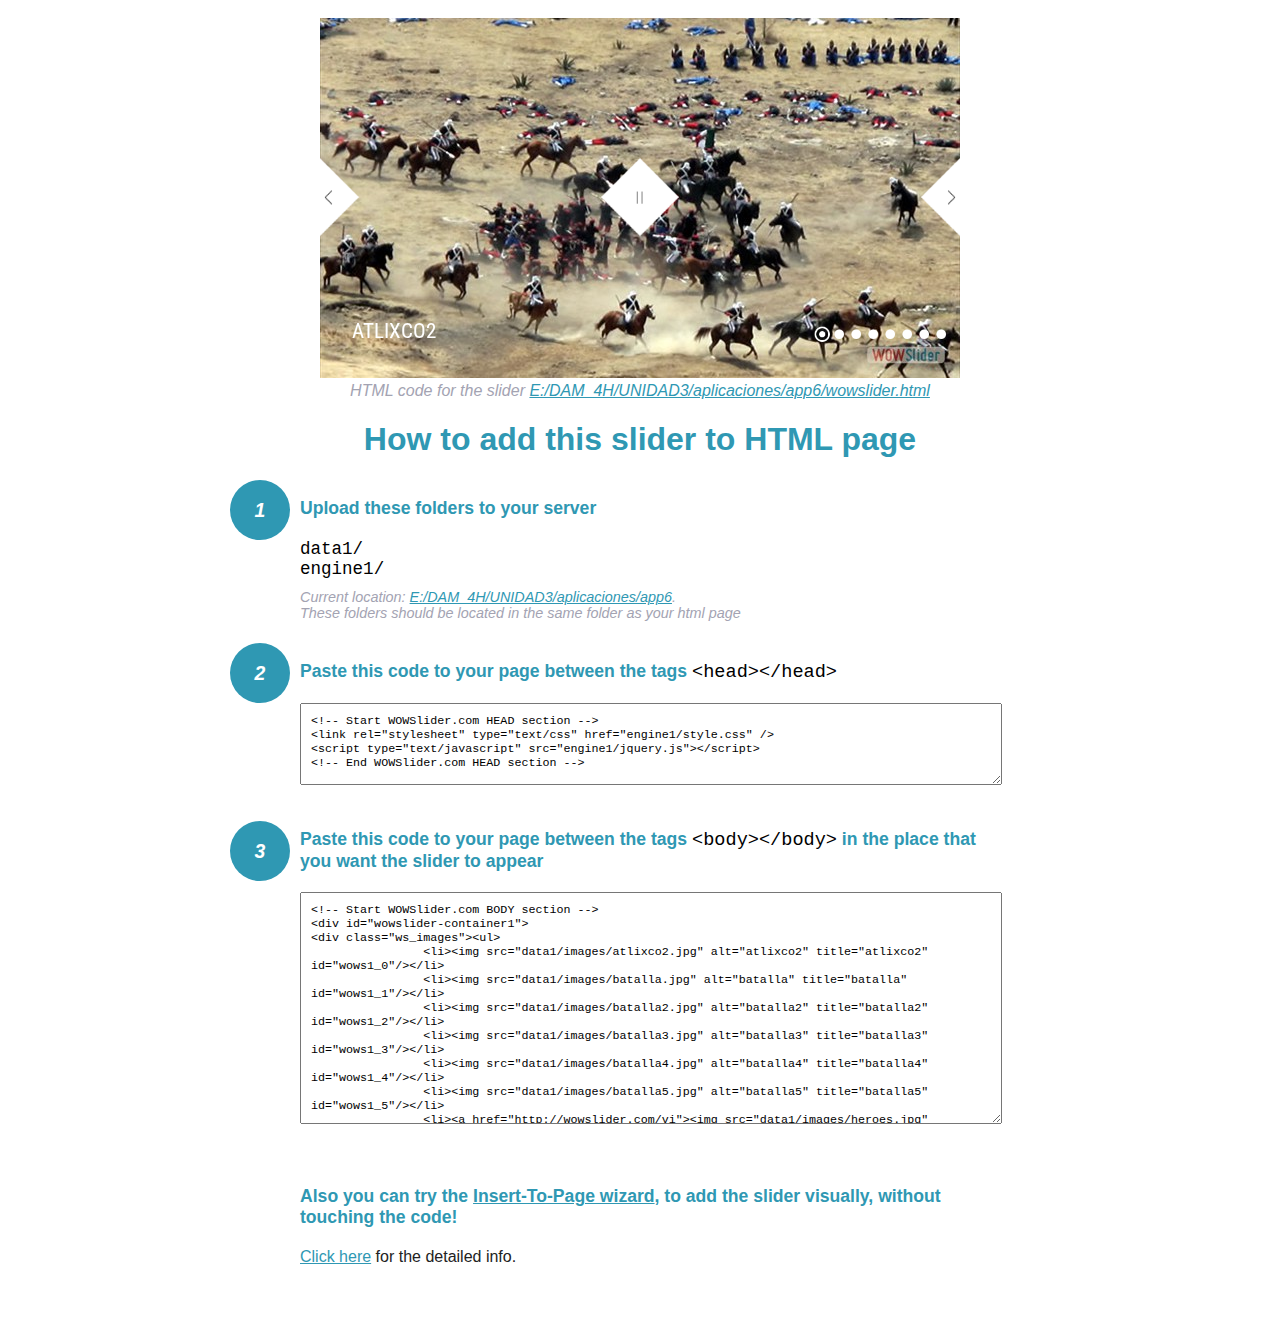
<file: wowslider-howto.html>
<!DOCTYPE html>
<html>
<head>
	<title>WOWSlider</title>
	<meta http-equiv="content-type" content="text/html; charset=utf-8" />
	<meta name="description" content="WOWSlider" />
	
	<!-- Start WOWSlider.com HEAD section --> <!-- add to the <head> of your page -->
	<link rel="stylesheet" type="text/css" href="engine1/style.css" />
	<script type="text/javascript" src="engine1/jquery.js"></script>
	<!-- End WOWSlider.com HEAD section -->


<style>
.instuction {
	font-family: sans-serif, Arial;
	display: block;
	margin: 0 auto;
	max-width: 820px;
	width: 100%;
	padding: 0 70px;
	color: #222;
	-webkit-box-sizing: border-box;
	-moz-box-sizing: border-box;
	box-sizing: border-box;
}
.instuction h1 img {
	max-width: 170px;
	vertical-align: middle;
	margin-bottom: 10px;
}
.instuction h1 {
	color: #2F98B3;
	text-align: center;
}
.instuction h2 {
	position: relative;
	font-size: 1.1em;
	color: #2F98B3;
	margin-bottom: 20px;
	margin-top: 40px;
}
.instuction h2 span.num {
	position: absolute;
	left: -70px;
	top: -18px;
	display: inline-block;
	vertical-align: middle;
	font-style: italic;
	font-size: 1.1em;
	width: 60px;
	height: 60px;
	line-height: 60px;
	text-align: center;
	background: #2F98B3;
	color: #fff;
	border-radius: 50%;
}
.instuction .mono {
	color: #000;
	font-family: monospace;
	font-size: 1.3em;
	font-weight: normal;
}
.instuction li.mono {
	font-size: 1.5em;
}

.instuction ul {
	font-size: 0.9em;
	margin-top: 0;
	padding-left: 0;
	list-style: none;
}
.instuction .note {
	color: #A3A3B2;
	font-style: italic;
	padding-top: 10px;
}
.instuction p.note {
	text-align: center;
	padding-top: 0;
	margin-top: 4px;
}
.instuction textarea {
	font-size: 0.9em;
	min-height: 60px;
	padding: 10px;
	margin: 0;
	overflow: auto;
	max-width: 100%;
	width: 100%;
}
.instuction a,
.instuction a:visited {
	color: #2F98B3;
}
</style>


</head>
<body style="margin:auto">

<br>

<!-- Start WOWSlider.com BODY section --> <!-- add to the <body> of your page -->
<div id="wowslider-container1">
<div class="ws_images"><ul>
		<li><img src="data1/images/atlixco2.jpg" alt="atlixco2" title="atlixco2" id="wows1_0"/></li>
		<li><img src="data1/images/batalla.jpg" alt="batalla" title="batalla" id="wows1_1"/></li>
		<li><img src="data1/images/batalla2.jpg" alt="batalla2" title="batalla2" id="wows1_2"/></li>
		<li><img src="data1/images/batalla3.jpg" alt="batalla3" title="batalla3" id="wows1_3"/></li>
		<li><img src="data1/images/batalla4.jpg" alt="batalla4" title="batalla4" id="wows1_4"/></li>
		<li><img src="data1/images/batalla5.jpg" alt="batalla5" title="batalla5" id="wows1_5"/></li>
		<li><a href="http://wowslider.com/vi"><img src="data1/images/heroes.jpg" alt="bootstrap slider" title="heroes" id="wows1_6"/></a></li>
		<li><img src="data1/images/museo2.jpg" alt="museo2" title="museo2" id="wows1_7"/></li>
	</ul></div>
	<div class="ws_bullets"><div>
		<a href="#" title="atlixco2"><span><img src="data1/tooltips/atlixco2.jpg" alt="atlixco2"/>1</span></a>
		<a href="#" title="batalla"><span><img src="data1/tooltips/batalla.jpg" alt="batalla"/>2</span></a>
		<a href="#" title="batalla2"><span><img src="data1/tooltips/batalla2.jpg" alt="batalla2"/>3</span></a>
		<a href="#" title="batalla3"><span><img src="data1/tooltips/batalla3.jpg" alt="batalla3"/>4</span></a>
		<a href="#" title="batalla4"><span><img src="data1/tooltips/batalla4.jpg" alt="batalla4"/>5</span></a>
		<a href="#" title="batalla5"><span><img src="data1/tooltips/batalla5.jpg" alt="batalla5"/>6</span></a>
		<a href="#" title="heroes"><span><img src="data1/tooltips/heroes.jpg" alt="heroes"/>7</span></a>
		<a href="#" title="museo2"><span><img src="data1/tooltips/museo2.jpg" alt="museo2"/>8</span></a>
	</div></div><div class="ws_script" style="position:absolute;left:-99%"><a href="http://wowslider.com">wow slider</a> by WOWSlider.com v8.7</div>
<div class="ws_shadow"></div>
</div>	
<script type="text/javascript" src="engine1/wowslider.js"></script>
<script type="text/javascript" src="engine1/script.js"></script>
<!-- End WOWSlider.com BODY section -->


<div class="instuction">
	<p class="note">HTML code for the slider <a href="file:///E:/DAM_4H/UNIDAD3/aplicaciones/app6/wowslider.html">E:/DAM_4H/UNIDAD3/aplicaciones/app6/wowslider.html</a></p>

	<h1>
		How to add this slider to HTML page
	</h1>

	<h2><span class="num">1</span> Upload these folders to your server</h2>
	<ul>
		<li class="mono">data1/</li>
		<li class="mono">engine1/</li>
		<li class="note">Current location: <a href="file:///E:/DAM_4H/UNIDAD3/aplicaciones/app6">E:/DAM_4H/UNIDAD3/aplicaciones/app6</a>. <br>These folders should be located in the same folder as your html page</li>
	</ul>

	<h2><span class="num">2</span> Paste this code to your page between the tags <span class="mono">&lt;head&gt;&lt;/head&gt;</span></h2>
	<textarea onclick="this.select()">&lt;!-- Start WOWSlider.com HEAD section --&gt;
&lt;link rel=&quot;stylesheet&quot; type=&quot;text/css&quot; href=&quot;engine1/style.css&quot; /&gt;
&lt;script type=&quot;text/javascript&quot; src=&quot;engine1/jquery.js&quot;&gt;&lt;/script&gt;
&lt;!-- End WOWSlider.com HEAD section --&gt;</textarea>


	<h2><span class="num" style="top: -8px;">3</span> Paste this code to your page between the tags <span class="mono">&lt;body&gt;&lt;/body&gt;</span> in the place that you want the slider to appear</h2>
	<textarea onclick="this.select()" rows="15">&lt;!-- Start WOWSlider.com BODY section --&gt;
&lt;div id=&quot;wowslider-container1&quot;&gt;
&lt;div class=&quot;ws_images&quot;&gt;&lt;ul&gt;
		&lt;li&gt;&lt;img src=&quot;data1/images/atlixco2.jpg&quot; alt=&quot;atlixco2&quot; title=&quot;atlixco2&quot; id=&quot;wows1_0&quot;/&gt;&lt;/li&gt;
		&lt;li&gt;&lt;img src=&quot;data1/images/batalla.jpg&quot; alt=&quot;batalla&quot; title=&quot;batalla&quot; id=&quot;wows1_1&quot;/&gt;&lt;/li&gt;
		&lt;li&gt;&lt;img src=&quot;data1/images/batalla2.jpg&quot; alt=&quot;batalla2&quot; title=&quot;batalla2&quot; id=&quot;wows1_2&quot;/&gt;&lt;/li&gt;
		&lt;li&gt;&lt;img src=&quot;data1/images/batalla3.jpg&quot; alt=&quot;batalla3&quot; title=&quot;batalla3&quot; id=&quot;wows1_3&quot;/&gt;&lt;/li&gt;
		&lt;li&gt;&lt;img src=&quot;data1/images/batalla4.jpg&quot; alt=&quot;batalla4&quot; title=&quot;batalla4&quot; id=&quot;wows1_4&quot;/&gt;&lt;/li&gt;
		&lt;li&gt;&lt;img src=&quot;data1/images/batalla5.jpg&quot; alt=&quot;batalla5&quot; title=&quot;batalla5&quot; id=&quot;wows1_5&quot;/&gt;&lt;/li&gt;
		&lt;li&gt;&lt;a href=&quot;http://wowslider.com/vi&quot;&gt;&lt;img src=&quot;data1/images/heroes.jpg&quot; alt=&quot;bootstrap slider&quot; title=&quot;heroes&quot; id=&quot;wows1_6&quot;/&gt;&lt;/a&gt;&lt;/li&gt;
		&lt;li&gt;&lt;img src=&quot;data1/images/museo2.jpg&quot; alt=&quot;museo2&quot; title=&quot;museo2&quot; id=&quot;wows1_7&quot;/&gt;&lt;/li&gt;
	&lt;/ul&gt;&lt;/div&gt;
	&lt;div class=&quot;ws_bullets&quot;&gt;&lt;div&gt;
		&lt;a href=&quot;#&quot; title=&quot;atlixco2&quot;&gt;&lt;span&gt;&lt;img src=&quot;data1/tooltips/atlixco2.jpg&quot; alt=&quot;atlixco2&quot;/&gt;1&lt;/span&gt;&lt;/a&gt;
		&lt;a href=&quot;#&quot; title=&quot;batalla&quot;&gt;&lt;span&gt;&lt;img src=&quot;data1/tooltips/batalla.jpg&quot; alt=&quot;batalla&quot;/&gt;2&lt;/span&gt;&lt;/a&gt;
		&lt;a href=&quot;#&quot; title=&quot;batalla2&quot;&gt;&lt;span&gt;&lt;img src=&quot;data1/tooltips/batalla2.jpg&quot; alt=&quot;batalla2&quot;/&gt;3&lt;/span&gt;&lt;/a&gt;
		&lt;a href=&quot;#&quot; title=&quot;batalla3&quot;&gt;&lt;span&gt;&lt;img src=&quot;data1/tooltips/batalla3.jpg&quot; alt=&quot;batalla3&quot;/&gt;4&lt;/span&gt;&lt;/a&gt;
		&lt;a href=&quot;#&quot; title=&quot;batalla4&quot;&gt;&lt;span&gt;&lt;img src=&quot;data1/tooltips/batalla4.jpg&quot; alt=&quot;batalla4&quot;/&gt;5&lt;/span&gt;&lt;/a&gt;
		&lt;a href=&quot;#&quot; title=&quot;batalla5&quot;&gt;&lt;span&gt;&lt;img src=&quot;data1/tooltips/batalla5.jpg&quot; alt=&quot;batalla5&quot;/&gt;6&lt;/span&gt;&lt;/a&gt;
		&lt;a href=&quot;#&quot; title=&quot;heroes&quot;&gt;&lt;span&gt;&lt;img src=&quot;data1/tooltips/heroes.jpg&quot; alt=&quot;heroes&quot;/&gt;7&lt;/span&gt;&lt;/a&gt;
		&lt;a href=&quot;#&quot; title=&quot;museo2&quot;&gt;&lt;span&gt;&lt;img src=&quot;data1/tooltips/museo2.jpg&quot; alt=&quot;museo2&quot;/&gt;8&lt;/span&gt;&lt;/a&gt;
	&lt;/div&gt;&lt;/div&gt;&lt;div class=&quot;ws_script&quot; style=&quot;position:absolute;left:-99%&quot;&gt;&lt;a href=&quot;http://wowslider.com&quot;&gt;wow slider&lt;/a&gt; by WOWSlider.com v8.7&lt;/div&gt;
&lt;div class=&quot;ws_shadow&quot;&gt;&lt;/div&gt;
&lt;/div&gt;	
&lt;script type=&quot;text/javascript&quot; src=&quot;engine1/wowslider.js&quot;&gt;&lt;/script&gt;
&lt;script type=&quot;text/javascript&quot; src=&quot;engine1/script.js&quot;&gt;&lt;/script&gt;
&lt;!-- End WOWSlider.com BODY section --&gt;</textarea>

<br><br>
<h2>Also you can try the <a href="http://wowslider.com/help/add-wowslider-to-page-2.html" target="_blank">Insert-To-Page wizard</a>, to add the slider visually, without touching the code!</h2>
<p>
	<a href="http://wowslider.com/help/add-wowslider-to-page-2.html" target="_blank">Click here</a> for the detailed info.
</p>
</div>

<br><br>
</body>
</html>
</file>
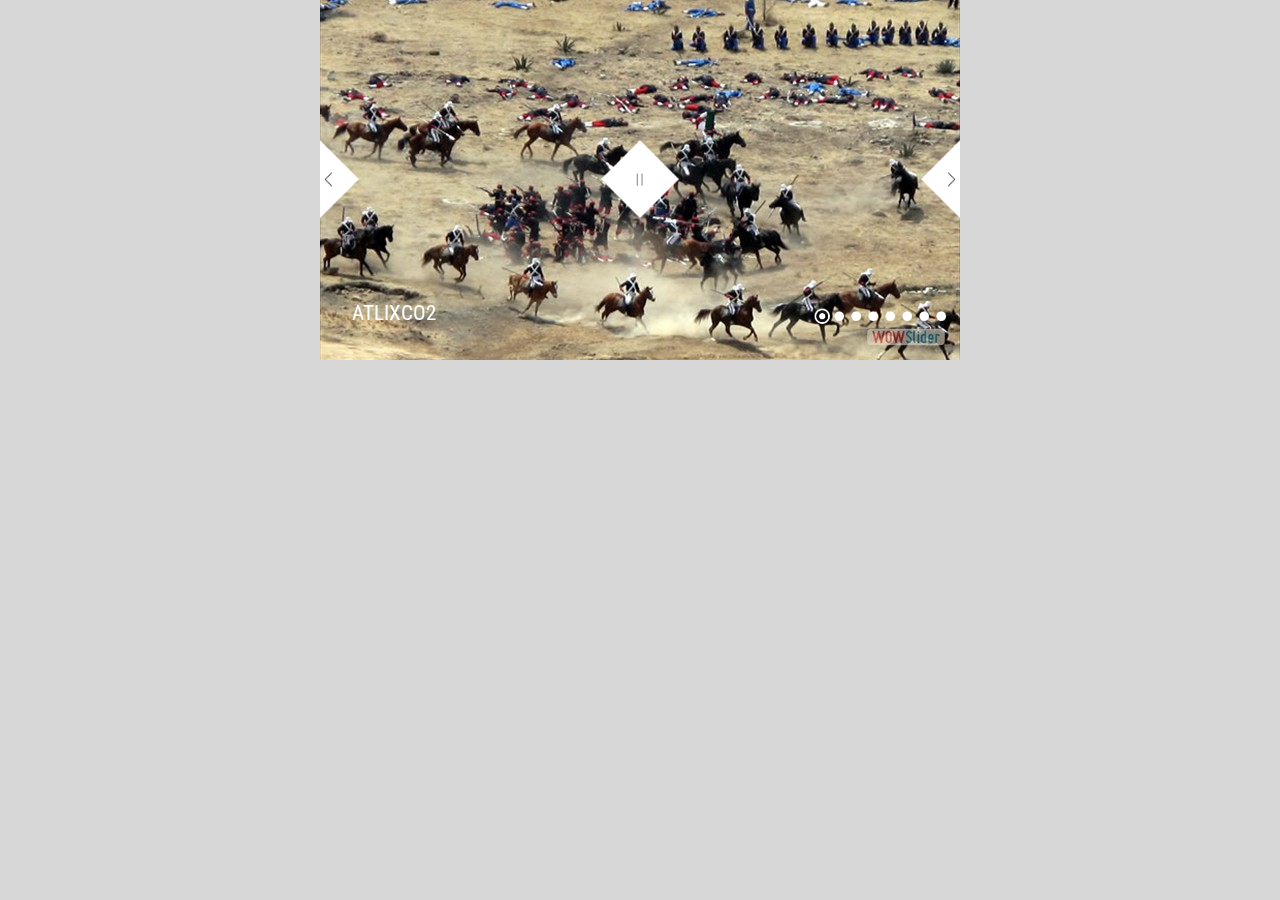
<file: wowslider.html>
<!DOCTYPE html>
<html>
<head>
	<title>Wow slider</title>
	<meta http-equiv="content-type" content="text/html; charset=utf-8" />
	<meta name="description" content="Made with WOW Slider - Create beautiful, responsive image sliders in a few clicks. Awesome skins and animations. Wow slider" />
	
	<!-- Start WOWSlider.com HEAD section --> <!-- add to the <head> of your page -->
	<link rel="stylesheet" type="text/css" href="engine1/style.css" />
	<script type="text/javascript" src="engine1/jquery.js"></script>
	<!-- End WOWSlider.com HEAD section -->

</head>
<body style="background-color:#d7d7d7;margin:auto">
	
	<!-- Start WOWSlider.com BODY section --> <!-- add to the <body> of your page -->
	<div id="wowslider-container1">
	<div class="ws_images"><ul>
		<li><img src="data1/images/atlixco2.jpg" alt="atlixco2" title="atlixco2" id="wows1_0"/></li>
		<li><img src="data1/images/batalla.jpg" alt="batalla" title="batalla" id="wows1_1"/></li>
		<li><img src="data1/images/batalla2.jpg" alt="batalla2" title="batalla2" id="wows1_2"/></li>
		<li><img src="data1/images/batalla3.jpg" alt="batalla3" title="batalla3" id="wows1_3"/></li>
		<li><img src="data1/images/batalla4.jpg" alt="batalla4" title="batalla4" id="wows1_4"/></li>
		<li><img src="data1/images/batalla5.jpg" alt="batalla5" title="batalla5" id="wows1_5"/></li>
		<li><a href="http://wowslider.com/vi"><img src="data1/images/heroes.jpg" alt="bootstrap slider" title="heroes" id="wows1_6"/></a></li>
		<li><img src="data1/images/museo2.jpg" alt="museo2" title="museo2" id="wows1_7"/></li>
	</ul></div>
	<div class="ws_bullets"><div>
		<a href="#" title="atlixco2"><span><img src="data1/tooltips/atlixco2.jpg" alt="atlixco2"/>1</span></a>
		<a href="#" title="batalla"><span><img src="data1/tooltips/batalla.jpg" alt="batalla"/>2</span></a>
		<a href="#" title="batalla2"><span><img src="data1/tooltips/batalla2.jpg" alt="batalla2"/>3</span></a>
		<a href="#" title="batalla3"><span><img src="data1/tooltips/batalla3.jpg" alt="batalla3"/>4</span></a>
		<a href="#" title="batalla4"><span><img src="data1/tooltips/batalla4.jpg" alt="batalla4"/>5</span></a>
		<a href="#" title="batalla5"><span><img src="data1/tooltips/batalla5.jpg" alt="batalla5"/>6</span></a>
		<a href="#" title="heroes"><span><img src="data1/tooltips/heroes.jpg" alt="heroes"/>7</span></a>
		<a href="#" title="museo2"><span><img src="data1/tooltips/museo2.jpg" alt="museo2"/>8</span></a>
	</div></div><div class="ws_script" style="position:absolute;left:-99%"><a href="http://wowslider.com">wow slider</a> by WOWSlider.com v8.7</div>
	<div class="ws_shadow"></div>
	</div>	
	<script type="text/javascript" src="engine1/wowslider.js"></script>
	<script type="text/javascript" src="engine1/script.js"></script>
	<!-- End WOWSlider.com BODY section -->

</body>
</html>
</file>
<file: engine1/style.css>
/*
 *	generated by WOW Slider 8.7
 *	template Galaxy
 */
@import url(https://fonts.googleapis.com/css?family=Roboto+Condensed&subset=latin,cyrillic,latin-ext);
#wowslider-container1 { 
	display: table;
	zoom: 1; 
	position: relative;
	width: 100%;
	max-width: 640px;
	max-height:360px;
	margin:0px auto 0px;
	z-index:90;
	text-align:left; /* reset align=center */
	font-size: 10px;
	text-shadow: none; /* fix some user styles */

	/* reset box-sizing (to boostrap friendly) */
	-webkit-box-sizing: content-box;
	-moz-box-sizing: content-box;
	box-sizing: content-box; 
}
* html #wowslider-container1{ width:640px }
#wowslider-container1 .ws_images ul{
	position:relative;
	width: 10000%; 
	height:100%;
	left:0;
	list-style:none;
	margin:0;
	padding:0;
	border-spacing:0;
	overflow: visible;
	/*table-layout:fixed;*/
}
#wowslider-container1 .ws_images ul li{
	position: relative;
	width:1%;
	height:100%;
	line-height:0; /*opera*/
	overflow: hidden;
	float:left;
	/*font-size:0;*/
	padding:0 0 0 0 !important;
	margin:0 0 0 0 !important;
}

#wowslider-container1 .ws_images{
	position: relative;
	left:0;
	top:0;
	height:100%;
	max-height:360px;
	max-width: 640px;
	vertical-align: top;
	border:none;
	overflow: hidden;
}
#wowslider-container1 .ws_images ul a{
	width:100%;
	height:100%;
	max-height:360px;
	display:block;
	color:transparent;
}
#wowslider-container1 img{
	max-width: none !important;
}
#wowslider-container1 .ws_images .ws_list img,
#wowslider-container1 .ws_images > div > img{
	width:100%;
	border:none 0;
	max-width: none;
	padding:0;
	margin:0;
}
#wowslider-container1 .ws_images > div > img {
	max-height:360px;
}

#wowslider-container1 .ws_images iframe {
	position: absolute;
	z-index: -1;
}

#wowslider-container1 .ws-title > div {
	display: inline-block !important;
}

#wowslider-container1 a{ 
	text-decoration: none; 
	outline: none; 
	border: none; 
}

#wowslider-container1  .ws_bullets { 
	float: left;
	position:absolute;
	z-index:70;
}
#wowslider-container1  .ws_bullets div{
	position:relative;
	float:left;
	font-size: 0px;
}
/* compatibility with Joomla styles */
#wowslider-container1  .ws_bullets a {
	line-height: 0;
}

#wowslider-container1  .ws_script{
	display:none;
}
#wowslider-container1 sound, 
#wowslider-container1 object{
	position:absolute;
}

/* prevent some of users reset styles */
#wowslider-container1 .ws_effect {
	position: static;
	width: 100%;
	height: 100%;
}

#wowslider-container1 .ws_photoItem {
	border: 2em solid #fff;
	margin-left: -2em;
	margin-top: -2em;
}
#wowslider-container1 .ws_cube_side {
	background: #A6A5A9;
}


#wowslider-container1.ws_gestures {
	cursor: -webkit-grab;
	cursor: -moz-grab;
	cursor: url("[data-uri]"), move;
}
#wowslider-container1.ws_gestures.ws_grabbing {
	cursor: -webkit-grabbing;
	cursor: -moz-grabbing;
	cursor: url("[data-uri]"), move;
}

/* hide controls when video start play */
#wowslider-container1.ws_video_playing .ws_bullets,
#wowslider-container1.ws_video_playing .ws_fullscreen,
#wowslider-container1.ws_video_playing .ws_next,
#wowslider-container1.ws_video_playing .ws_prev {
	display: none;
}


/* youtube/vimeo buttons */
#wowslider-container1 .ws_video_btn {
	position: absolute;
	display: none;
	cursor: pointer;
	top: 0;
	left: 0;
	width: 100%;
	height: 100%;
	z-index: 55;
}
#wowslider-container1 .ws_video_btn.ws_youtube,
#wowslider-container1 .ws_video_btn.ws_vimeo {
	display: block;
}
#wowslider-container1 .ws_video_btn div {
	position: absolute;
	background-image: url(./playvideo.png);
	background-size: 200%;
	top: 50%;
	left: 50%;
	width: 7em;
	height: 5em;
	margin-left: -3.5em;
	margin-top: -2.5em;
}
#wowslider-container1 .ws_video_btn.ws_youtube div {
	background-position: 0 0;
}
#wowslider-container1 .ws_video_btn.ws_youtube:hover div {
	background-position: 100% 0;
}
#wowslider-container1 .ws_video_btn.ws_vimeo div {
	background-position: 0 100%;
}
#wowslider-container1 .ws_video_btn.ws_vimeo:hover div {
	background-position: 100% 100%;
}

#wowslider-container1 .ws_playpause.ws_hide {
	display: none !important;
}
#wowslider-container1  .ws_bullets { 
	padding: 5px 0; 
}
#wowslider-container1 .ws_bullets a { 
	width: 17px;
	height: 17px;

	background-image: url(./bullet.png);
	float: left; 
	text-indent: -4000px; 
	position:relative;
	margin-left:0px;
	color:transparent;
	background-size: 100%;
}
#wowslider-container1 .ws_bullets a:hover, #wowslider-container1 .ws_bullets a.ws_selbull{
	background-position: 0 100%;
}
#wowslider-container1 a.ws_next, #wowslider-container1 a.ws_prev {
	position:absolute;
	top:50%;
	margin-top:-4.2em;
	z-index:60;
	width: 4.2em;	
	height: 8.4em;
	background-image: url(./arrows.png);
	background-size: 200%;
	opacity: 1;
}
#wowslider-container1 a.ws_next{
	background-position: 0 0;
	right: 0;
}
#wowslider-container1 a.ws_prev {
	background-position: 100% 0;
	left: 0;
}

/*playpause*/
#wowslider-container1 .ws_playpause {
    width: 8.4em;
    height: 8.4em;
    position: absolute;
    top: 50%;
    left: 50%;
    margin-left: -4.2em;
    margin-top: -4.2em;
    z-index: 59;
	background-size: 100%;
	opacity: 1;
}

#wowslider-container1 .ws_pause {
    background-image: url(./pause.png);
}

#wowslider-container1 .ws_play {
    background-image: url(./play.png);
}/* bottom right */
#wowslider-container1  .ws_bullets {
    bottom: 30px;
	right: 10px;
}

#wowslider-container1 .ws-title{
	position:absolute;
	display:block;
	font: 2.1em 'Roboto Condensed', 'MS Sans Serif', Geneva, sans-serif;
	bottom: 1em;
	left: 0;
	padding:0.5em;
	padding-left: 1.5em;
	margin-right:0.5em;
	color:#ffffff;	
	z-index: 50;
	line-height: 1.4em;
	text-transform: none;
}
#wowslider-container1 .ws-title div,#wowslider-container1 .ws-title span{
	display:inline-block;
	opacity:1;
}
#wowslider-container1 .ws-title div{
	display:block;
	margin-top:0.6em;
	font-size: 0.571em;
}
#wowslider-container1 .ws-title span{
	text-transform: uppercase; 
}#wowslider-container1 .ws_images > ul{
	animation: wsBasic 32s infinite;
	-moz-animation: wsBasic 32s infinite;
	-webkit-animation: wsBasic 32s infinite;
}
@keyframes wsBasic{0%{left:-0%} 6.25%{left:-0%} 12.5%{left:-100%} 18.75%{left:-100%} 25%{left:-200%} 31.25%{left:-200%} 37.5%{left:-300%} 43.75%{left:-300%} 50%{left:-400%} 56.25%{left:-400%} 62.5%{left:-500%} 68.75%{left:-500%} 75%{left:-600%} 81.25%{left:-600%} 87.5%{left:-700%} 93.75%{left:-700%} }
@-moz-keyframes wsBasic{0%{left:-0%} 6.25%{left:-0%} 12.5%{left:-100%} 18.75%{left:-100%} 25%{left:-200%} 31.25%{left:-200%} 37.5%{left:-300%} 43.75%{left:-300%} 50%{left:-400%} 56.25%{left:-400%} 62.5%{left:-500%} 68.75%{left:-500%} 75%{left:-600%} 81.25%{left:-600%} 87.5%{left:-700%} 93.75%{left:-700%} }
@-webkit-keyframes wsBasic{0%{left:-0%} 6.25%{left:-0%} 12.5%{left:-100%} 18.75%{left:-100%} 25%{left:-200%} 31.25%{left:-200%} 37.5%{left:-300%} 43.75%{left:-300%} 50%{left:-400%} 56.25%{left:-400%} 62.5%{left:-500%} 68.75%{left:-500%} 75%{left:-600%} 81.25%{left:-600%} 87.5%{left:-700%} 93.75%{left:-700%} }

#wowslider-container1 .ws_bullets  a img{
	text-indent:0;
	display:block;
	bottom:20px;
	left:-43px;
	visibility:hidden;
	position:absolute;
    border: 4px solid #FFF;
	max-width:none;
}
#wowslider-container1 .ws_bullets a:hover img{
	visibility:visible;
}

#wowslider-container1 .ws_bulframe div div{
	height:48px;
	overflow:visible;
	position:relative;
}
#wowslider-container1 .ws_bulframe div {
	left:0;
	overflow:hidden;
	position:relative;
	width:85px;
	background-color:#FFFFFF;
}
#wowslider-container1  .ws_bullets .ws_bulframe{
	display:none;
	bottom:26px;
	overflow:visible;
	position:absolute;
	cursor:pointer;
    border: 4px solid #FFF;
}
#wowslider-container1 .ws_bulframe span{
	display:block;
	position:absolute;
	bottom:-11px;
	margin-left:-2px;
	left:43px;
	background:url(./triangle.png);
	width:13px;
	height:7px;
}#wowslider-container1 .ws_bulframe div div{
	height: auto;
}

@media all and (max-width:760px) {
	#wowslider-container1 .ws_fullscreen {
		display: block;
	}
}
@media all and (max-width:400px){
	#wowslider-container1 .ws_controls,
	#wowslider-container1 .ws_bullets,
	#wowslider-container1 .ws_thumbs{
		display: none
	}
}
</file>
